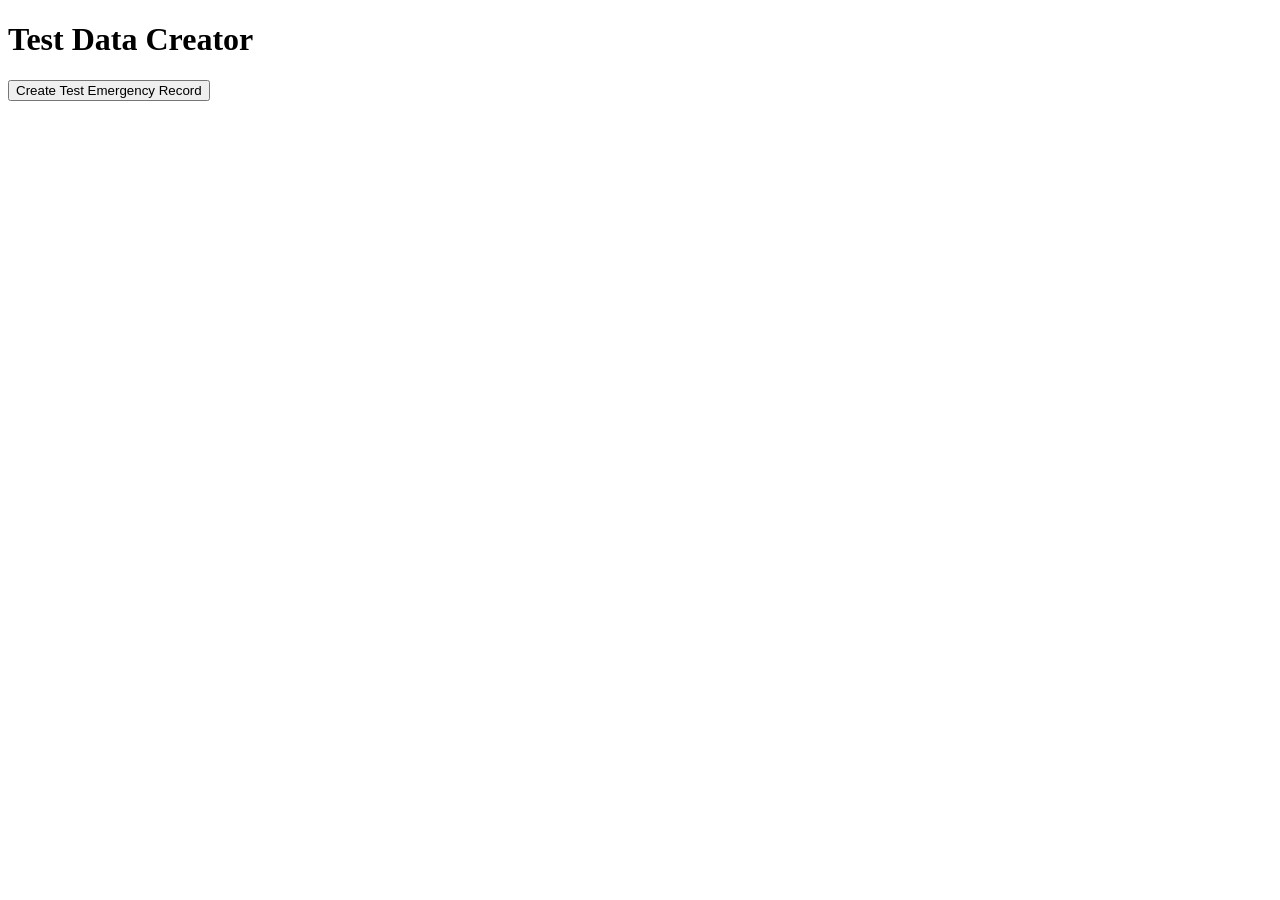
<file: test_data.html>
<!DOCTYPE html>
<html lang="es">
<head>
    <meta charset="UTF-8">
    <meta name="viewport" content="width=device-width, initial-scale=1.0">
    <title>Test Data for Bomberos System</title>
</head>
<body>
    <h1>Test Data Creator</h1>
    <button id="create-test-data">Create Test Emergency Record</button>
    <div id="result"></div>
    
    <script>
        document.getElementById('create-test-data').addEventListener('click', function() {
            // Clear any existing data
            localStorage.removeItem('bomberosEmergencias');
            
            // Create test data for current month
            const testData = {
                fecha: '2026-03-22',
                hora: '14:30',
                municipio: 'Medellín',
                tipoIncidente: 'incendio',
                entidadApoyo: 'Policía Nacional',
                nombrePaciente: 'Juan Pérez',
                identificacionPaciente: '12345678',
                edad: '35',
                sexo: 'masculino',
                barrioVereda: 'El Poblado',
                direccion: 'Carrera 43 #10-15',
                telefono: '3001234567',
                totalAfectados: '2',
                perdidas: 'Daños estructurales en vivienda',
                unidades: '2 unidades de bomberos',
                vehiculos: '1 unidad de rescate, 1 unidad de agua',
                departamento: 'Antioquia',
                codigoEmergencia: 'EMRG-2026-001',
                observaciones: 'Incendio controlado sin lesionados',
                timestamp: new Date().toISOString()
            };
            
            // Save to localStorage
            const emergencies = [testData];
            localStorage.setItem('bomberosEmergencias', JSON.stringify(emergencies));
            
            // Show result
            document.getElementById('result').innerHTML = '<p style="color: green;">Test data created successfully!</p>';
            document.getElementById('result').innerHTML += '<p>Now open index.html to see the record.</p>';
            
            // Also add a second record for testing monthly export
            const testData2 = {
                fecha: '2026-03-15',
                hora: '09:15',
                municipio: 'Bogotá D.C.',
                tipoIncidente: 'accidente-transito',
                entidadApoyo: 'Policía Nacional',
                nombrePaciente: 'María González',
                identificacionPaciente: '87654321',
                edad: '28',
                sexo: 'femenino',
                barrioVereda: 'Chapinero',
                direccion: 'Carrera 15 #120-30',
                telefono: '3109876543',
                totalAfectados: '1',
                perdidas: 'Vehículo perdido',
                unidades: '1 unidad de ambulancia',
                vehiculos: '1 ambulancia',
                departamento: 'Bogotá D.C.',
                codigoEmergencia: 'EMRG-2026-002',
                observaciones: 'Accidente de tránsito leve',
                timestamp: new Date(Date.now() - 86400000).toISOString() // Yesterday
            };
            
            emergencies.push(testData2);
            localStorage.setItem('bomberosEmergencias', JSON.stringify(emergencies));
        });
    </script>
</body>
</html>
</file>
